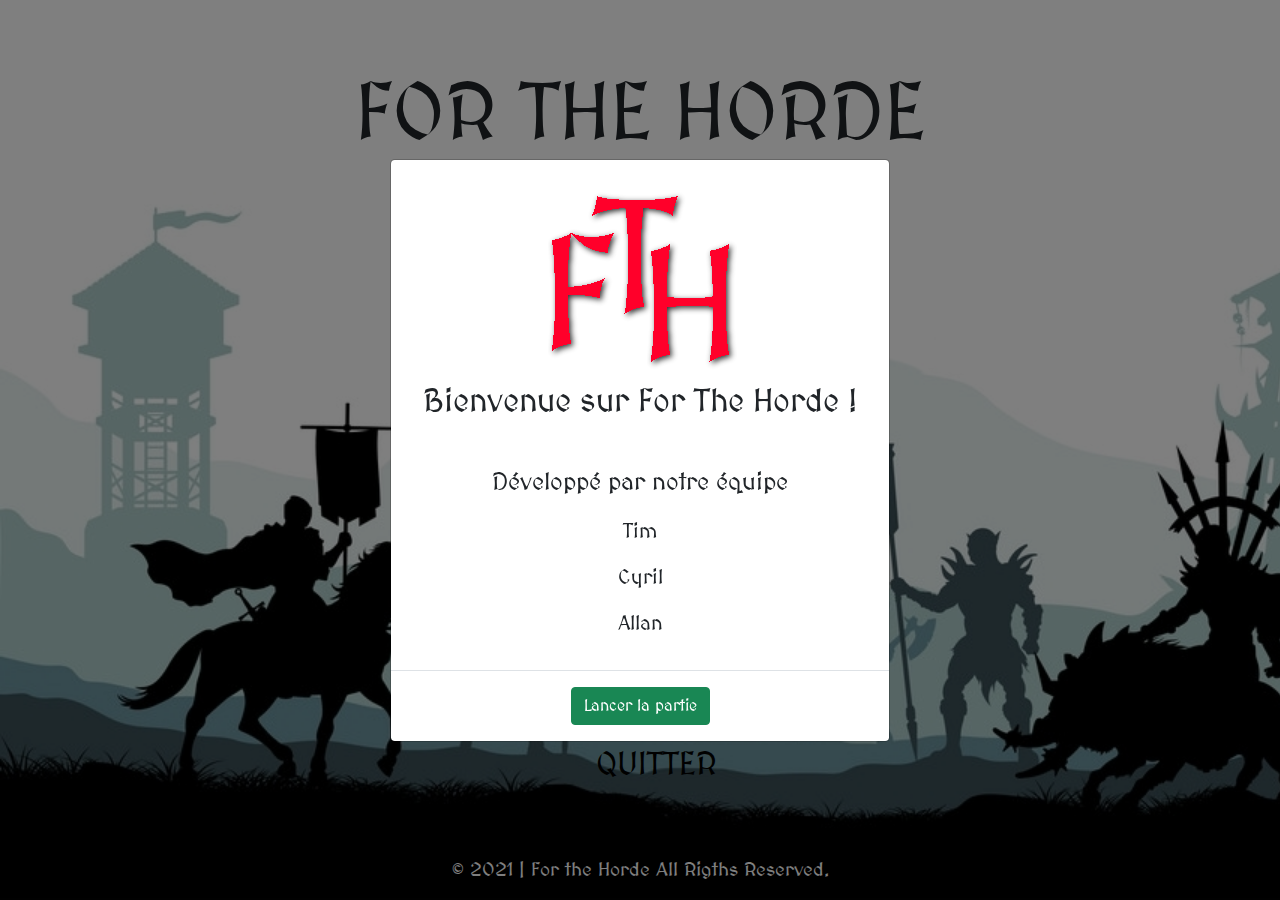
<file: index.html>
<!DOCTYPE html>
<html id="htmlindex">

<head>
    <link rel="preconnect" href="https://fonts.googleapis.com">
    <link rel="preconnect" href="https://fonts.gstatic.com" crossorigin>
    <link href="https://fonts.googleapis.com/css2?family=MedievalSharp&display=swap" rel="stylesheet">
    <meta charset='utf-8'>
    <meta http-equiv='X-UA-Compatible' content='IE=edge'>
    <link rel="icon" href="FTH_icon.ico" />
    <title>For The Horde</title>
    <meta name='viewport' content='width=device-width, initial-scale=1'>
    <link href="./Ressources/css/bootstrap.min.css" rel="stylesheet">
    <link rel='stylesheet' type='text/css' media='screen' href='./Ressources/css/main_page.css'>

</head>

<body>
    <h1>FOR THE HORDE</h1>
    <ul>
        <li><a href="game_page.html" target="_self">CONTINUER</a></li>
        <li><a href="game_page.html" target="_self" id="newGame">NOUVEAU JEU</a></li>
        <li><a href="stats.php">STATS</a></li>
        <li><a href="">OPTIONS</a></li>
        <li><a href="credit.php">CREDITS</a></li>
        <li><a href="" onclick="window.open('', '_self', ''); window.close();">QUITTER</a></li>
    </ul>
    <footer>
        <p>&copy 2021 | For the Horde All Rigths Reserved.</p>
    </footer>
    <div id="Bienvenue" class="modal" tabindex="-1">
        <div class="modal-dialog modal-dialog-centered text-center">
            <div class="modal-content">
                <div class="modal-body">
                    <img src="FTH_icon.ico" alt="">
                    <p id="BuyDescription" class="fs-2">Bienvenue sur For The Horde !</p>
                    <br>
                    <p class="fs-4">Développé par notre équipe</p>
                    <p class="fs-5">Tim</p>
                    <p class="fs-5">Cyril</p>
                    <p class="fs-5">Allan</p>
                </div>
                <div class="modal-footer text-center">
                    <button type="button" class="btn btn-success mx-auto" id="startbutton" data-bs-dismiss="modal">Lancer la partie</button>
                </div>
            </div>
        </div>
    </div>
    <script type="text/javascript" src="./Ressources/js/jquery-3.6.0.min.js"></script>
    <script type="text/javascript" src="./Ressources/js/bootstrap.min.js"></script>
    <script>
        $(document).ready(function () {
            $("#Bienvenue").modal("show");
        });
        let audioplay = 0;
        $("#htmlindex").click(function (e) {
            if (audioplay == 0) {
                var audio = new Audio('Pack Sons/index.mp3');
                audio.loop = true
                audio.play();
                audioplay = 1
            }
        });
        $("#newGame").click(function (e) {
            localStorage.clear()
            timerSecondes = 0;
            timerMinutes = 30;
            document.location.reload();
        });
    </script>
</body>

</html>
</file>
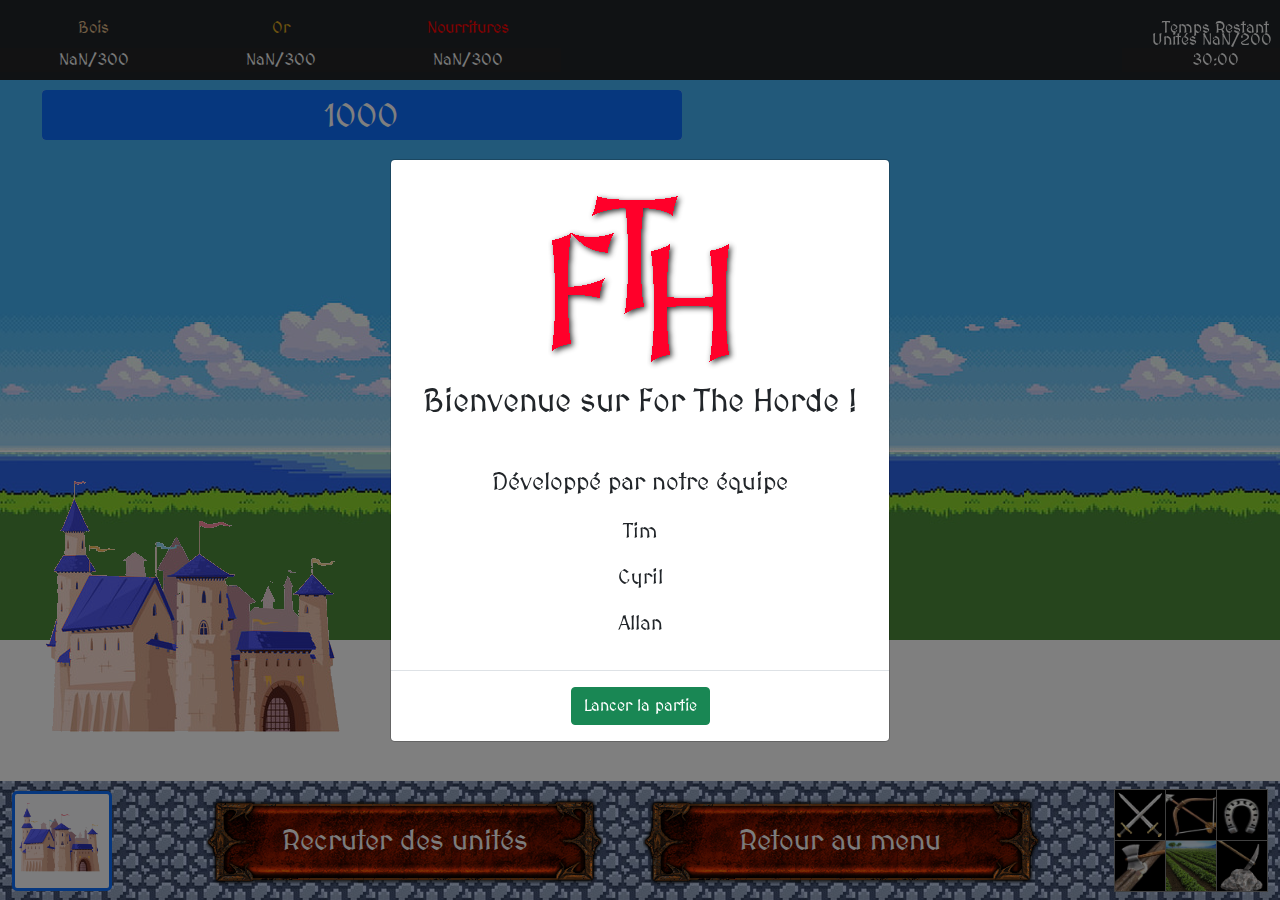
<file: game_page.html>
<!DOCTYPE html>
<html lang="fr" id="htmlmain">

<head>
    <title>For The Horde</title>
    <link rel="preconnect" href="https://fonts.googleapis.com">
    <link rel="preconnect" href="https://fonts.gstatic.com" crossorigin>
    <link href="https://fonts.googleapis.com/css2?family=MedievalSharp&display=swap" rel="stylesheet">
    <link rel="icon" href="FTH_icon.ico" />
    <meta charset="UTF-8">
    <meta name="viewport" content="width=device-width, initial-scale=1.0">
    <link href="./Ressources/css/bootstrap.min.css" rel="stylesheet">
    <link rel="stylesheet" type="text/css" href="./Ressources/css/main.css">
    <title>Document</title>
</head>

<body>
    <nav class="navbar fixed-top navbar-expand-lg navbar-dark bg-dark">

        <button class="navbar-toggler" type="button" data-toggle="collapse" data-target="#navbarNav"
            aria-controls="navbarNav" aria-expanded="false" aria-label="Toggle navigation">
            <span class="navbar-toggler-icon"></span>
        </button>
        <div class="collapse navbar-collapse" id="navbarNav">
            <ul class="navbar-nav">
                <li class="nav-item">
                    <a class="nav-link" onclick="giveWood()" href="#"
                        style="text-align: center; color: burlywood;">Bois</a>
                    <input type="text" id="WoodNav" placeholder="0" disabled
                        style="text-align: center; color:whitesmoke">
                </li>
                <li class="nav-item">
                    <a class="nav-link" onclick="giveGold()" href="#"
                        style="text-align: center; color: goldenrod;">Or</a>
                    <input type="text" id="GoldNav" placeholder="0" disabled
                        style="text-align: center; color:whitesmoke">
                </li>
                <li class="nav-item">
                    <a class="nav-link" onclick="giveFood()" href="#"
                        style="text-align: center; color: red;">Nourritures</a>
                    <input type="text" id="FoodNav" placeholder="0" disabled
                        style="text-align: center; color:whitesmoke">
                </li>
                <li class="nav-item" style="margin-left:75%">
                    <a class="nav-link " href="#" style="text-align: center; color:whitesmoke ;">Temps Restant</a>
                    <input type="text" id="TimeNav" value="30:00" disabled style="text-align: center; color:whitesmoke">
                </li>
            </ul>
        </div>
        <form class="form-inline">
            <ul class="navbar-nav">
                <li class="nav-item">
                    <a class="nav-link" href="#" style="color: whitesmoke;" id="UnitsNav">Unités 0/200</a>
                </li>
            </ul>
        </form>
    </nav>
    <div id="container">
        <p>&nbsp;</p>
    </div>
    <div id="AllyBuilding">
        <div class="progress AllyLife ms-3" style="height: 50px; width: 50%;">
            <div class="progress-bar progress-bar-animated AllyLifejs fs-2" role="progressbar" aria-valuenow="75"
                aria-valuemin="0" aria-valuemax="100" style="width: 100%;">1000</div>
        </div>
        <img class="Base1" src="Pack Images/Chateau Bleu.png" alt="">
    </div>
    <div id="EnnemyBuilding">
        <div class="progress EnnemyLife ms-3" style="height: 50px; width: 50%;">
            <div class="progress-bar progress-bar-animated EnnemyLifejs bg-danger fs-2" role="progressbar"
                aria-valuenow="75" aria-valuemin="0" aria-valuemax="100" style="width: 100%;">1000
            </div>
        </div>
        <img class="Base2" src="Pack Images/Chateau Rouge.png" alt="">
    </div>
    <div class="ProgressBarracks text-center" style="display: none;">
        <p class="mx-auto" id="CaserneProgressText">Caserne 0%</p>
        <div class="progress" style="width: 100%;">
            <div class="progress-bar progress-bar-striped progress-bar-animated bg-success" id="CaserneProgressBar"
                role="progressbar" style="width: 0%" aria-valuenow="25" aria-valuemin="0" aria-valuemax="100"></div>
        </div>
    </div>
    <div id="allyBarracks">
        <img class="Barracks" id="caserneBuild" src="Pack Images/Barracks.png" alt=""
            style="opacity: 0; display: none;">
    </div>
    <div class="ProgressArchery text-center" style="display: none;">
        <p class="mx-auto" id="ArcherieProgressText">Archerie 0%</p>
        <div class="progress" style="width: 100%;">
            <div class="progress-bar progress-bar-striped progress-bar-animated bg-success" id="ArcherieProgressBar"
                role="progressbar" style="width: 0%" aria-valuenow="25" aria-valuemin="0" aria-valuemax="100"></div>
        </div>
    </div>
    <div id="allyArchery">
        <img class="Archery" id="archerieBuild" src="Pack Images/Archery.png" alt="" style="opacity: 0; display: none;">
    </div>
    <div class="ProgressStable text-center" style="display: none;">
        <p class="mx-auto" id="EcurieProgressText">Ecurie 0%</p>
        <div class="progress" style="width: 100%;">
            <div class="progress-bar progress-bar-striped progress-bar-animated bg-success" id="EcurieProgressBar"
                role="progressbar" style="width: 0%" aria-valuenow="25" aria-valuemin="0" aria-valuemax="100"></div>
        </div>
    </div>
    <div id="allyStable">
        <img class="Stable" id="ecurieBuild" src="Pack Images/Stable.png" alt="" style="opacity: 0; display: none;">
    </div>
    <div class="ProgressLumberjack text-center" style="display: none;">
        <p class="mx-auto" id="BucheronProgressText">Bucheron 0%</p>
        <div class="progress" style="width: 100%;">
            <div class="progress-bar progress-bar-striped progress-bar-animated bg-success" id="BucheronProgressBar"
                role="progressbar" style="width: 0%" aria-valuenow="25" aria-valuemin="0" aria-valuemax="100"></div>
        </div>
    </div>
    <div id="allyLumberjack">
        <img class="Lumberjack" id="bucheronBuild" src="Pack Images/Lumberjack.png" alt=""
            style="opacity: 0; display: none;">
    </div>
    <div class="ProgressGold_mine text-center" style="display: none;">
        <p class="mx-auto" id="MineProgressText">Mine 0%</p>
        <div class="progress" style="width: 100%;">
            <div class="progress-bar progress-bar-striped progress-bar-animated bg-success" id="MineProgressBar"
                role="progressbar" style="width: 0%" aria-valuenow="25" aria-valuemin="0" aria-valuemax="100"></div>
        </div>
    </div>
    <div id="allyGold_mine">
        <img class="Gold_mine" id="mineBuild" src="Pack Images/Gold_mine.png" alt="" style="opacity: 0; display: none;">
    </div>
    <div class="ProgressMill text-center" style="display: none;">
        <p class="mx-auto" id="FermeProgressText">Ferme 0%</p>
        <div class="progress" style="width: 100%;">
            <div class="progress-bar progress-bar-striped progress-bar-animated bg-success" id="FermeProgressBar"
                role="progressbar" style="width: 0%" aria-valuenow="25" aria-valuemin="0" aria-valuemax="100"></div>
        </div>
    </div>
    <div id="allyMill">
        <img class="Mill" id="fermeBuild" src="Pack Images/Mill.png" alt="" style="opacity: 0; display: none;">
    </div>
    <nav class="navbar fixed-bottom navbar-light bg-light mur">
        <div class="container-fluid">
            <div class="navbar-brand border border-3 border-primary bg-light text-center"
                style="height: 100px; width: 100px; border-radius: 5px; vertical-align: middle;">
                <img id="SelectImg" src="Pack Images/Chateau Bleu.png" alt=""
                    style="max-width: 90px; max-height: 90px;">
            </div>
            <div>
                <span id="btn1" onclick="recrutUnit()" class="mx-3"
                    style="position: relative; max-height: 200px; cursor: pointer;">
                    <img src="Pack Images/bigbutton.png" alt="">
                    <div id="btn1text" class="fs-3 text-light text-center"
                        style="width: 100%; position: absolute; top: 70%; left: 50%; transform: translate(-50%, -50%);">
                        Recruter des unités
                    </div>
                </span>
                <span id="btn2" onclick="retourMenu()" class="mx-3"
                    style="position: relative; max-height: 200px; cursor: pointer;">
                    <img src="Pack Images/bigbutton.png" alt="">
                    <div id="btn2text" class="fs-3 text-light text-center"
                        style="width: 100%; position: absolute; top: 70%; left: 50%; transform: translate(-50%, -50%);">
                        Retour au menu
                    </div>
                </span>

            </div>
            <table>
                <tr>
                    <td><img src="Pack Images/Caserne.jpg" alt="Caserne" id="Caserne" title="Caserne"></td>
                    <td><img src="Pack Images/Archerie.jpg" alt="Archerie" id="Archerie" title="Archerie"> </td>
                    <td><img src="Pack Images/Ecurie.jpg" alt="Ecurie" id="Ecurie" title="Ecurie"> </td>
                </tr>
                <tr>
                    <td><img src="Pack Images/Bucheron.jpg" alt="Bucheron" id="Bucheron" title="Bûcheron"></td>
                    <td><img src="Pack Images/Ferme.png" alt="Ferme" id="Ferme" title="Ferme"></td>
                    <td><img src="Pack Images/Or.png" alt="Mine d'or" id="Or" title="Mine d'or"></td>
                </tr>
            </table>
        </div>
    </nav>
    <div id="BuyModal" class="modal" tabindex="-1">
        <div class="modal-dialog modal-dialog-centered text-center">
            <div class="modal-content">
                <div class="modal-header">
                    <h5 class="modal-title mx-auto fs-1" id="BuyTitle">Default</h5>
                </div>
                <div class="modal-body">
                    <p id="BuyDescription">Default</p>
                    <br>
                    <table class="mx-auto">
                        <tr>
                            <td>
                                <span>
                                    <a class="nav-link" href="#" style="text-align: center; color: burlywood;">Bois</a>
                                    <input id="NeedWood" type="text" placeholder="0" value="0" disabled
                                        style="text-align: center; color:rgb(255, 0, 0)">
                                </span>
                            </td>
                            <td>
                                <span>
                                    <a class="nav-link" href="#" style="text-align: center; color: goldenrod;">Or</a>
                                    <input id="NeedGold" type="text" placeholder="0" value="0" disabled
                                        style="text-align: center; color:rgb(255, 0, 0)">
                                </span>
                            </td>
                            <td>
                                <span>
                                    <a class="nav-link " href="#"
                                        style="text-align: center; color: red;">Nourritures</a>
                                    <input id="NeedFood" type="text" placeholder="0" value="0" disabled
                                        style="text-align: center; color:rgb(255, 0, 0)">
                                </span>
                            </td>
                        </tr>
                        <tr>
                            <td colspan="3">
                                <span>
                                    <a class="nav-link " href="#"
                                        style="text-align: center; color:rgb(63, 124, 57) ;">Temps nécessaire</a>
                                    <input id="NeedTime" type="text" placeholder="00:00" value="00:00" disabled
                                        style="text-align: center; color:rgb(255, 0, 0)">
                                </span>
                            </td>
                        </tr>
                    </table>
                </div>
                <div class="modal-footer text-center">
                    <button id="BuildButton" type="button" name="Caserne" class="btn btn-success mx-auto"
                        onclick="buyBuilding(this.name)">Construire</button>
                    <button type="button" class="btn btn-danger mx-auto" data-bs-dismiss="modal">Fermer</button>
                </div>
            </div>
        </div>
    </div>
    <div id="BoostModal" class="modal" tabindex="-1">
        <div class="modal-dialog modal-dialog-centered text-center">
            <div class="modal-content">
                <div class="modal-header">
                    <h5 class="modal-title mx-auto fs-1" id="BoostTitle">Default</h5>
                </div>
                <div class="modal-body">
                    <p id="BoostDescription">Default</p>
                    <br>
                    <table class="mx-auto">
                        <tr>
                            <td>
                                <span>
                                    <a class="nav-link" href="#" style="text-align: center; color: burlywood;">Bois</a>
                                    <input id="BoostNeedWood" type="text" placeholder="0" value="0" disabled
                                        style="text-align: center; color:rgb(255, 0, 0)">
                                </span>
                            </td>
                            <td>
                                <span>
                                    <a class="nav-link" href="#" style="text-align: center; color: goldenrod;">Or</a>
                                    <input id="BoostNeedGold" type="text" placeholder="0" value="0" disabled
                                        style="text-align: center; color:rgb(255, 0, 0)">
                                </span>
                            </td>
                            <td>
                                <span>
                                    <a class="nav-link " href="#"
                                        style="text-align: center; color: red;">Nourritures</a>
                                    <input id="BoostNeedFood" type="text" placeholder="0" value="0" disabled
                                        style="text-align: center; color:rgb(255, 0, 0)">
                                </span>
                            </td>
                        </tr>
                        <tr>
                            <td colspan="3">
                                <span>
                                    <a class="nav-link " href="#"
                                        style="text-align: center; color:rgb(63, 124, 57) ;">Durée</a>
                                    <input id="BoostTime" type="text" placeholder="00:00" value="01:00" disabled
                                        style="text-align: center; color:rgb(255, 0, 0)">
                                </span>
                            </td>
                        </tr>
                    </table>
                </div>
                <div class="modal-footer text-center">
                    <button id="BoostButton" type="button" name="Ferme" class="btn btn-success mx-auto"
                        onclick="BoostBuilding(this.name)">Boost</button>
                    <button type="button" class="btn btn-danger mx-auto" data-bs-dismiss="modal">Fermer</button>
                </div>
            </div>
        </div>
    </div>
    <div id="AbandonModal" class="modal" tabindex="-1">
        <div class="modal-dialog modal-dialog-centered text-center">
            <div class="modal-content">
                <div class="modal-header">
                    <h5 class="modal-title mx-auto fs-1" id="BuyTitle">Voulez vous vraiment retourner au menu ?</h5>
                </div>
                <div class="modal-footer text-center">
                    <button id="BuildButton" type="button" name="Caserne" class="btn btn-success mx-auto"
                        onclick="redirectIndex()">Oui</button>
                    <button type="button" class="btn btn-danger mx-auto" data-bs-dismiss="modal">Hummm Non</button>
                </div>
            </div>
        </div>
    </div>
    <div id="AttackSoldat" class="modal" tabindex="-1"> <!-- Etape 3 soldat -->
        <div class="modal-dialog modal-dialog-centered text-center">
            <div class="modal-content">
                <div class="modal-header">
                    <h5 class="modal-title mx-auto fs-1">Lancement d'une attaque</h5>
                </div>
                <div class="modal-body">
                    <p id="BuyDescription">Choisir le nombres de soldats à envoyer</p>
                    <br>
                    <label for="customRange1" class="form-label" id="nbSoldats">0 Soldats</label>
                    <input type="range" class="form-range" min="0" max="200" oninput="nbSoldats(this.value)" value="0"
                        id="SoldatsRange">
                </div>
                <div class="modal-footer text-center">
                    <button id="LancementAttaqueSoldat" type="button" name="Caserne" class="btn btn-success mx-auto">A
                        l'attaque !</button>
                    <button type="button" class="btn btn-danger mx-auto" data-bs-dismiss="modal">Fermer</button>
                </div>
            </div>
        </div>
    </div>
    <div id="AttackArcher" class="modal" tabindex="-1"> <!-- Etape 3 Archer -->
        <div class="modal-dialog modal-dialog-centered text-center">
            <div class="modal-content">
                <div class="modal-header">
                    <h5 class="modal-title mx-auto fs-1">Lancement d'une attaque</h5>
                </div>
                <div class="modal-body">
                    <p id="BuyDescription">Choisir le nombres d'archer à envoyer</p>
                    <br>
                    <label for="customRange1" class="form-label" id="nbArcher">0 Archer</label>
                    <input type="range" class="form-range" min="0" max="200" oninput="nbArcher(this.value)" value="0"
                        id="ArcherRange">
                </div>
                <div class="modal-footer text-center">
                    <button id="LancementAttaqueArcher" type="button" name="Caserne" class="btn btn-success mx-auto">A
                        l'attaque !</button>
                    <button type="button" class="btn btn-danger mx-auto" data-bs-dismiss="modal">Fermer</button>
                </div>
            </div>
        </div>
    </div>
    <div id="AttackCavalier" class="modal" tabindex="-1"> <!-- Etape 3 Cavalier -->
        <div class="modal-dialog modal-dialog-centered text-center">
            <div class="modal-content">
                <div class="modal-header">
                    <h5 class="modal-title mx-auto fs-1">Lancement d'une attaque</h5>
                </div>
                <div class="modal-body">
                    <p id="BuyDescription">Choisir le nombres de cavalier à envoyer</p>
                    <br>
                    <label for="customRange1" class="form-label" id="nbCavalier">0 Cavalier</label>
                    <input type="range" class="form-range" min="0" max="200" oninput="nbCavalier(this.value)" value="0"
                        id="CavalierRange">
                </div>
                <div class="modal-footer text-center">
                    <button id="LancementAttaqueCavalier" type="button" name="Caserne" class="btn btn-success mx-auto">A
                        l'attaque !</button>
                    <button type="button" class="btn btn-danger mx-auto" data-bs-dismiss="modal">Fermer</button>
                </div>
            </div>
        </div>
    </div>

    <div id="RecrutModal" class="modal" tabindex="-1">
        <div class="modal-dialog modal-dialog-centered text-center">
            <div class="modal-content">
                <div class="modal-header">
                    <h5 class="modal-title mx-auto fs-1">Recruter des unités</h5>
                </div>
                <div class="modal-body">
                    <table class="mx-auto">
                        <tr>
                            <td>
                                <span>
                                    <a class="nav-link" href="#" style="text-align: center; color: burlywood;">Bois</a>
                                    <input id="NeedWoodRecrut" type="text" placeholder="0" value="0" disabled
                                        style="text-align: center; color:rgb(255, 0, 0)">
                                </span>
                            </td>
                            <td>
                                <span>
                                    <a class="nav-link" href="#" style="text-align: center; color: goldenrod;">Or</a>
                                    <input id="NeedGoldRecrut" type="text" placeholder="0" value="0" disabled
                                        style="text-align: center; color:rgb(255, 0, 0)">
                                </span>
                            </td>
                            <td>
                                <span>
                                    <a class="nav-link " href="#"
                                        style="text-align: center; color: red;">Nourritures</a>
                                    <input id="NeedFoodRecrut" type="text" placeholder="0" value="0" disabled
                                        style="text-align: center; color:rgb(255, 0, 0)">
                                </span>
                            </td>
                        </tr>
                    </table>
                    <p id="BuyDescription">Choisir le nombres de soldats à recruter</p>
                    <br>
                    <label for="customRange1" class="form-label" id="nbSoldatsRecrut">0 Soldats</label>
                    <input type="range" class="form-range" min="0" max="200" oninput="nbSoldatsRecrut(this.value)"
                        value="0" id="SoldatsRangeRecrut">
                </div>
                <div class="modal-footer text-center">
                    <button id="RecrutUnitbtn" type="button" name="Caserne"
                        class="btn btn-success mx-auto">Engager</button>
                    <button type="button" class="btn btn-danger mx-auto" data-bs-dismiss="modal">Fermer</button>
                </div>
            </div>
        </div>
    </div>

    <div id="BuyRessourcesModal" class="modal" tabindex="-1">
        <div class="modal-dialog modal-dialog-centered text-center">
            <div class="modal-content">
                <div class="modal-header">
                    <h5 class="modal-title mx-auto fs-1">Acheter des ressources</h5>
                </div>
                <div class="modal-body">
                    <table class="mx-auto">
                        <tr>
                            <td>
                                <span>
                                    <a class="nav-link" href="#" style="text-align: center; color: goldenrod;">Or</a>
                                    <input id="BuyGoldNeed" type="text" placeholder="0" value="0" disabled
                                        style="text-align: center; color:rgb(255, 0, 0)">
                                </span>
                            </td>
                        </tr>
                    </table>
                    <br>
                    <label for="customRange1" class="form-label" id="nbWoodBuy">0 Bois</label>
                    <input type="range" class="form-range" min="0" max="300" oninput="nbWoodBuy(this.value)" value="0"
                        id="WoodBuyRange">
                    <br>
                    <br>
                    <label for="customRange1" class="form-label" id="nbFoodBuy">0 Nourritures</label>
                    <input type="range" class="form-range" min="0" max="300" oninput="nbFoodBuy(this.value)" value="0"
                        id="FoodBuyRange">
                </div>
                <div class="modal-footer text-center">
                    <button id="BuyRessources" type="button" name="Caserne"
                        class="btn btn-success mx-auto">Acheter</button>
                    <button type="button" class="btn btn-danger mx-auto" data-bs-dismiss="modal">Fermer</button>
                </div>
            </div>
        </div>
    </div>
    <div id="SellWoodModal" class="modal" tabindex="-1">
        <div class="modal-dialog modal-dialog-centered text-center">
            <div class="modal-content">
                <div class="modal-header">
                    <h5 class="modal-title mx-auto fs-1">Vendre du Bois</h5>
                </div>
                <div class="modal-body">
                    <table class="mx-auto">
                        <tr>
                            <td>
                                <span>
                                    <a class="nav-link" href="#" style="text-align: center; color: burlywood;">Bois</a>
                                    <input id="NeedWoodSell" type="text" placeholder="0" value="0" disabled
                                        style="text-align: center; color:rgb(255, 0, 0)">
                                </span>
                            </td>
                        </tr>
                    </table>
                    <br>
                    <label for="customRange1" class="form-label" id="nbGoldWood">0 Or</label>
                    <input type="range" class="form-range" min="0" max="300" oninput="nbSellWood(this.value)" value="0"
                        id="GoldWood">
                    <br>
                </div>
                <div class="modal-footer text-center">
                    <button id="SellWood" type="button" name="Caserne" class="btn btn-success mx-auto">Vendre</button>
                    <button type="button" class="btn btn-danger mx-auto" data-bs-dismiss="modal">Fermer</button>
                </div>
            </div>
        </div>
    </div>
    <div id="SellFoodModal" class="modal" tabindex="-1">
        <div class="modal-dialog modal-dialog-centered text-center">
            <div class="modal-content">
                <div class="modal-header">
                    <h5 class="modal-title mx-auto fs-1">Vendre de la Nourritures</h5>
                </div>
                <div class="modal-body">
                    <table class="mx-auto">
                        <tr>
                            <td>
                                <span>
                                    <a class="nav-link " href="#"
                                        style="text-align: center; color: red;">Nourritures</a>
                                    <input id="NeedFoodSell" type="text" placeholder="0" value="0" disabled
                                        style="text-align: center; color:rgb(255, 0, 0)">
                                </span>
                            </td>
                        </tr>
                    </table>
                    <br>
                    <label for="customRange1" class="form-label" id="nbGoldFood">0 Or</label>
                    <input type="range" class="form-range" min="0" max="300" oninput="nbSellFood(this.value)" value="0"
                        id="GoldFood">
                    <br>
                </div>
                <div class="modal-footer text-center">
                    <button id="SellFood" type="button" name="Caserne" class="btn btn-success mx-auto">Vendre</button>
                    <button type="button" class="btn btn-danger mx-auto" data-bs-dismiss="modal">Fermer</button>
                </div>
            </div>
        </div>
    </div>
    <div id="Bienvenue" class="modal" tabindex="-1">
        <div class="modal-dialog modal-dialog-centered text-center">
            <div class="modal-content">
                <div class="modal-body">
                    <img src="FTH_icon.ico" alt="">
                    <p id="BuyDescription" class="fs-2">Bienvenue sur For The Horde !</p>
                    <br>
                    <p class="fs-4">Développé par notre équipe</p>
                    <p class="fs-5">Tim</p>
                    <p class="fs-5">Cyril</p>
                    <p class="fs-5">Allan</p>
                </div>
                <div class="modal-footer text-center">
                    <button type="button" class="btn btn-success mx-auto" id="startbutton"
                        data-bs-dismiss="modal">Lancer la partie</button>
                </div>
            </div>
        </div>
    </div>
    <div id="Win" class="modal" tabindex="-1">
        <div class="modal-dialog modal-dialog-centered text-center">
            <div class="modal-content">
                <div class="modal-body">
                    <img src="FTH_icon.ico" alt="">
                    <p id="BuyDescription" class="fs-2">VICTORY</p>
                    <br>
                    <p class="fs-4">Bien joué à toi ! :D</p>
                </div>
                <div class="modal-footer text-center">
                    <button type="button" class="btn btn-success mx-auto" id="winbutton"
                        data-bs-dismiss="modal">Menu</button>
                </div>
            </div>
        </div>
    </div>
    <div id="Lose" class="modal" tabindex="-1">
        <div class="modal-dialog modal-dialog-centered text-center">
            <div class="modal-content">
                <div class="modal-body">
                    <img src="FTH_icon.ico" alt="">
                    <p id="BuyDescription" class="fs-2">LOSE</p>
                    <br>
                    <p class="fs-4">Tu fera mieux la prochaine fois ;)</p>
                </div>
                <div class="modal-footer text-center">
                    <button type="button" class="btn btn-success mx-auto" id="losebutton"
                        data-bs-dismiss="modal">Menu</button>
                </div>
            </div>
        </div>
    </div>
    <script type="text/javascript" src="./Ressources/js/jquery-3.6.0.min.js"></script>
    <script type="text/javascript" src="./Ressources/js/bootstrap.min.js"></script>
    <script type="text/javascript" src="./Ressources/js/fightScript.js"></script>
    <script type="text/javascript" src="./Ressources/js/main.js"></script>
</body>

</html>
</file>
<file: Ressources/css/main_page.css>
* {
    margin: 0;
    padding: 0;
    font-family: 'MedievalSharp', cursive;
}

body {
    width: 100%;
    height: 100%;
    text-align: center;
    background-size: cover;
    background-repeat: no-repeat;
    background-attachment: fixed;
    background-image: url('For_the_Horde.jpg');
    overflow: hidden;
}
ul{
    margin-top: 5%;
}
ul::after {

    content: "";
    clear: both;
}

li {
    padding: 25px;
    list-style-type: none;
    font-size: 2em;
}

li:hover {
    animation: text-shadow 2s ease-in-out;
    font-size: 4em;
    font-weight: 600;
    line-height: 1;
}

a {
    margin-top: 10%;
    text-decoration: none;
    color: black;
    border-bottom: 2px solid transparent;
    cursor: pointer;
}

a:hover {
    color: rgb(96, 96, 172);
    /*border-bottom: 2px solid gold;*/
    text-decoration: none;
}

footer {
    position: absolute;
    bottom: 0;
    width: 100%;
    color: white;
    font-size: 1.2em;
    text-align: center;
}

h1 {
    margin-top: 5%;
    font-size: 5em;
}
</file>
<file: Ressources/css/main.css>
* {
    margin: 0;
    padding: 0;
    font-family: 'MedievalSharp', cursive;
}

img {
    cursor: pointer;
}

body {
    background-image: url('fond.jpg');
    background-size: cover;
    background-size: 80%;
    background-repeat: repeat-x;
}

#container {
    width: 300%;
    overflow: visible;
}

.Base1 {
    position: absolute;
    max-width: 500px;
    bottom: 16%;
    left: 3%;
}

.Base2 {
    position: absolute;
    max-width: 500px;
    bottom: 16%;
    left: 280%;
}

.AllyLife {
    height: 100px;
    width: 50%;
    position: absolute;
    top: 10%;
    left: 2%;
}

.EnnemyLife {
    height: 100px;
    width: 50%;
    position: absolute;
    top: 10%;
    left: 246%;
}

input {
    border: none;
    background-color: rgba(39, 37, 37, 0.555);
}

table, tr, td {
    border: 1px solid gray;
}

#Caserne, #Archerie, #Ecurie, #Bucheron, #Ferme, #Or {
    height: 50px;
    width: 50px;
    cursor: pointer;
}

.mur {
    background-image: url('mur.jpg');
    background-repeat: repeat;
}

.Barracks {
    z-index: 0;
    position: absolute;
    max-width: 500px;
    bottom: 18%;
    left: 45%;
    height: 25%;
}

.ProgressBarracks {
    z-index: 0;
    position: absolute;
    bottom: 45%;
    left: 45%;
    width: 200px;
}

.Archery {
    z-index: 1;
    position: absolute;
    max-width: 500px;
    bottom: 13%;
    left: 40%;
    height: 25%;
}

.ProgressArchery {
    z-index: 1;
    position: absolute;
    bottom: 41%;
    left: 37%;
    width: 200px;
}

.Stable {
    z-index: 1;
    position: absolute;
    max-width: 500px;
    bottom: 13%;
    left: 53%;
    height: 18%;
}

.ProgressStable {
    z-index: 1;
    position: absolute;
    bottom: 32%;
    left: 55%;
    width: 200px;
}

.Lumberjack {
    z-index: 1;
    position: absolute;
    max-width: 500px;
    bottom: 13%;
    left: 28%;
    height: 12%;
}

.ProgressLumberjack {
    z-index: 1;
    position: absolute;
    bottom: 25%;
    left: 26%;
    width: 200px;
}

.Gold_mine {
    z-index: 0;
    position: absolute;
    max-width: 500px;
    bottom: 18%;
    left: 20%;
    height: 10%;
}

.ProgressGold_mine {
    z-index: 0;
    position: absolute;
    bottom: 32%;
    left: 20%;
    width: 200px;
}

.Mill {
    z-index: 0;
    position: absolute;
    max-width: 500px;
    bottom: 18%;
    left: 33%;
    height: 20%;
}

.ProgressMill {
    z-index: 0;
    position: absolute;
    bottom: 39%;
    left: 32%;
    width: 200px;
}
</file>
